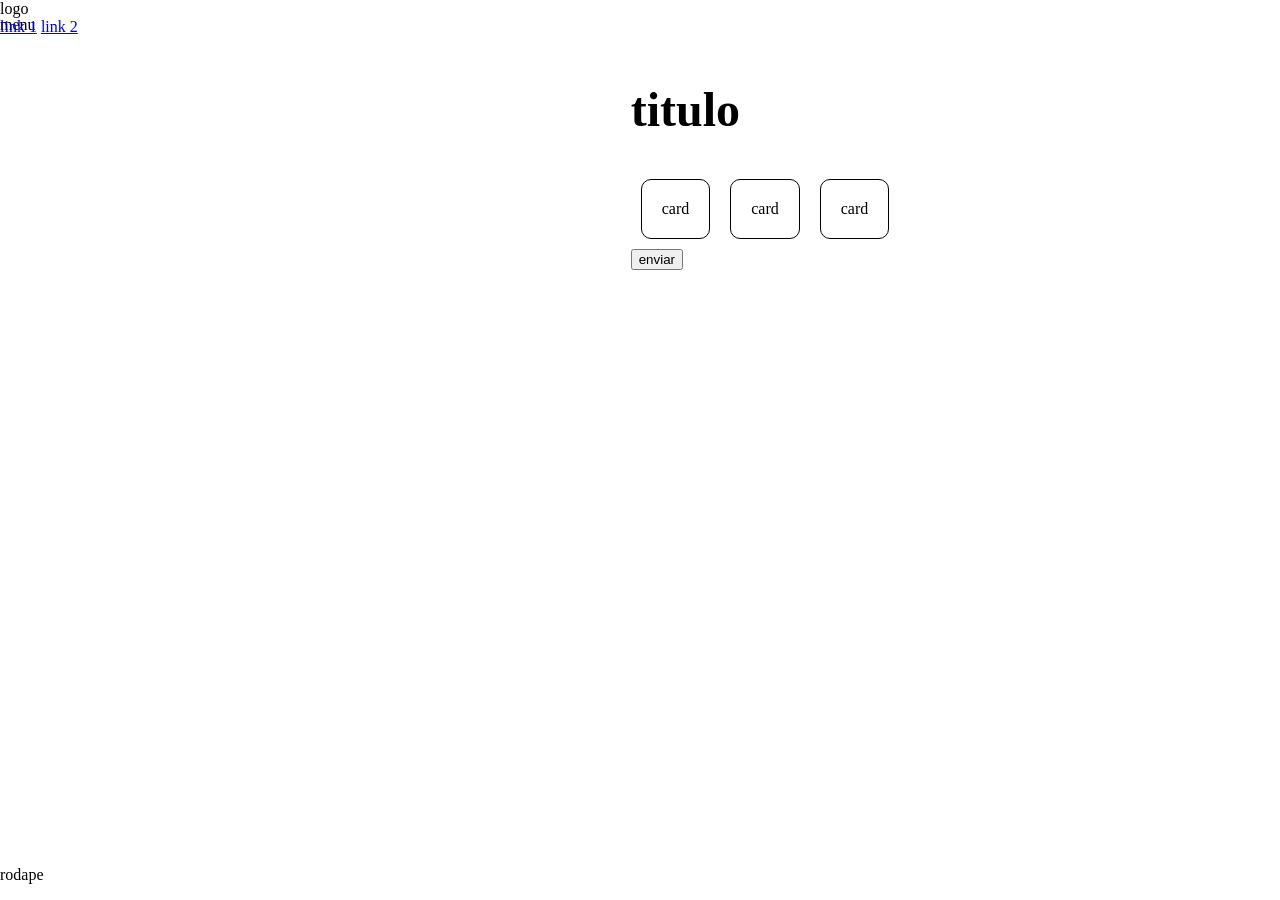
<file: m2/aula10/index.html>
<!DOCTYPE html>
<html lang="pt-br">
<head>
    <meta charset="UTF-8">
    <meta name="viewport" content="width=device-width, initial-scale=1.0">
    <title>exerc animacoes</title>
    <link rel="stylesheet" href="./css/style.css">
</head>
<body>
    <header>
        <div class="logo">logo</div>
        <nav>
            <a href="#">link 1</a>
            <a href="#">link 2</a>
        </nav>
    </header>

    <aside class="sidebar">
        <p>menu</p>
    </aside>

    <main>
        <h1>titulo</h1>
        <div class="galeria">
            <div class="card">card</div>
            <div class="card">card</div>
            <div class="card">card</div>
        </div>
        <form>
            <button type="submit">enviar</button>
        </form>
    </main>

    <footer>
        <p>rodape</p>
    </footer>
</body>
</html>
</file>
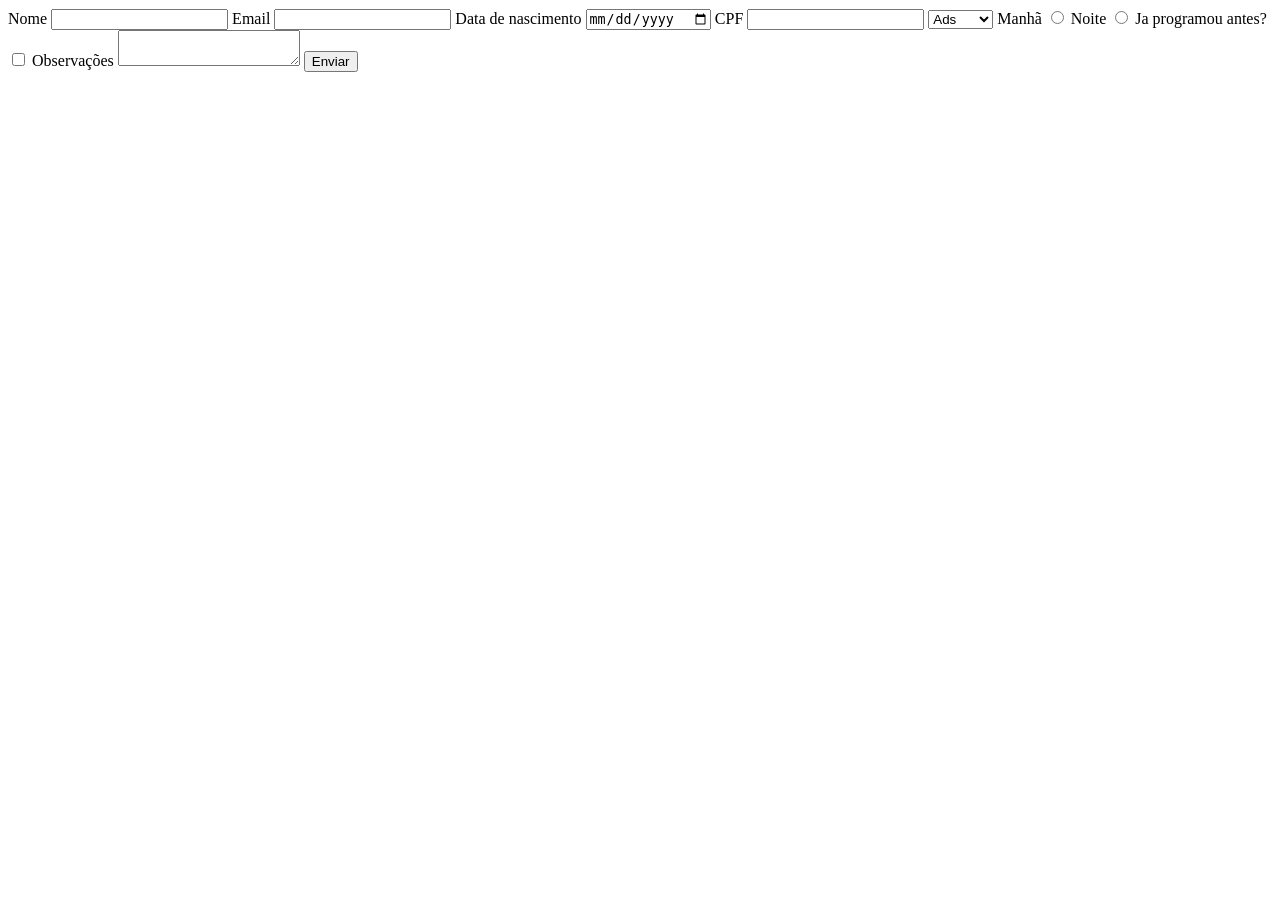
<file: m2/aula4/index.html>
<!DOCTYPE html>
<html lang="pt-br">
<head>
    <meta charset="UTF-8">
    <meta name="viewport" content="width=device-width, initial-scale=1.0">
    <title>FORM</title>
</head>
<body>

    <main>
        <form>
            <label for="name">Nome</label>
            <input type="text" name="name" minlength="5">

            <label for="email">Email</label>
            <input type="email" name="email">

            <label for="datanasc">Data de nascimento</label>
            <input type="date" name="datanasc">

            <label for="cpf">CPF</label>
            <input type="text" pattern="[0-9]{3}\.[0-9]{3}\.[0-9]{3}-[0-9]{2}" name="cpf">
            
            <select name="curso" id="curso">
                <option value="ads">Ads</option>
                <option value="gpi">Gpi</option>
                <option value="comex">Comex</option>
            </select>

            <label for="opcao_radio">Manhã</label>
            <input type="radio" name="opcao_radio" value="Manhã">
            <label for="opcao_radio">Noite</label>
            <input type="radio" name="opcao_radio" value="Noite">
            
            <label for="programou">Ja programou antes?</label>
            <input type="checkbox" name="programou">

            <label for="obs">Observações</label>
            <textarea name="obs" id="obs"></textarea>
            
            <button type="submit">Enviar</button>
        </form>
    </main>

</body>
</html>
</file>
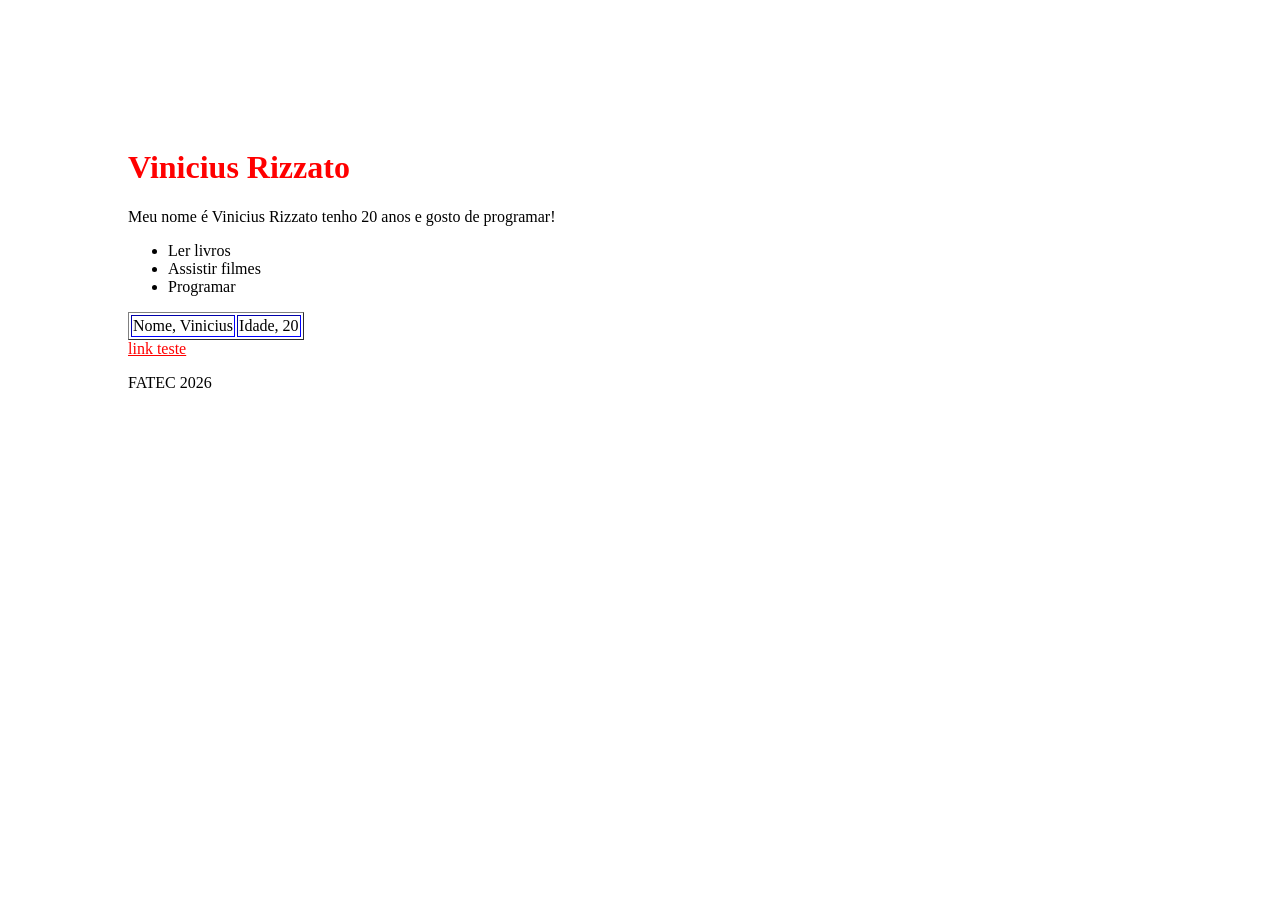
<file: m2/aula5/index.html>
<!DOCTYPE html>
<html lang="pt-br">
<head>
    <meta charset="UTF-8">
    <meta name="viewport" content="width=device-width, initial-scale=1.0">
    <title>Sobre mim</title>
    <link rel="stylesheet" href="./css/style.css">
</head>
<body>
    <header><h1>Vinicius Rizzato</h1></header>

    <main>
        <p>Meu nome é Vinicius Rizzato tenho 20 anos e gosto de programar!</p>

        <ul>
            <li>Ler livros</li>
            <li>Assistir filmes</li>
            <li>Programar</li>
        </ul>

        <table border="1">
            <tr>
                <td>Nome, Vinicius</td>
                <td>Idade, 20</td>
            </tr>
        </table>


        <a href="#">link teste</a>
    </main>

    <footer>
        <p>FATEC 2026</p>
    </footer>
</body>
</html>
</file>
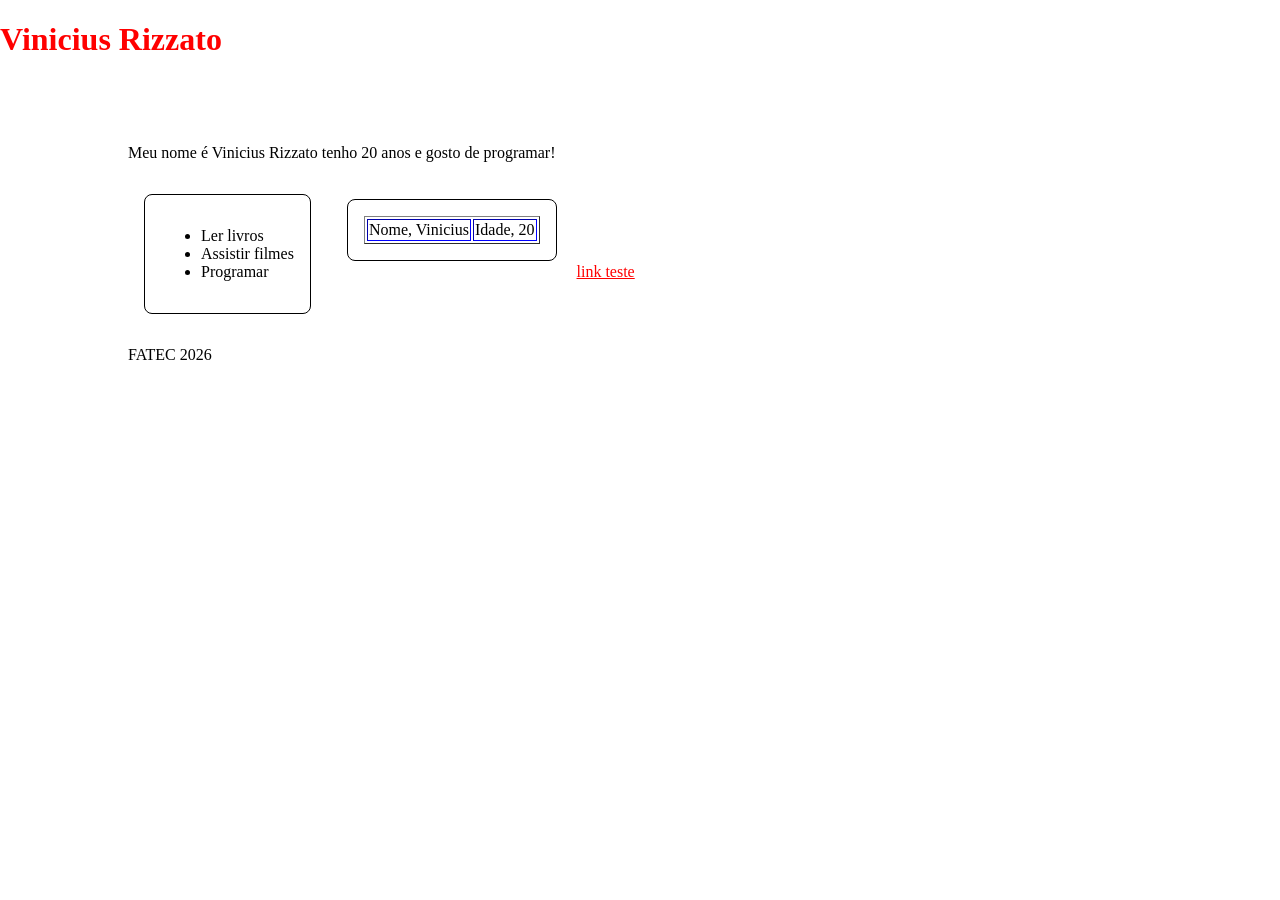
<file: m2/aula6/index.html>
<!DOCTYPE html>
<html lang="pt-br">
<head>
    <meta charset="UTF-8">
    <meta name="viewport" content="width=device-width, initial-scale=1.0">
    <title>Sobre mim</title>
    <link rel="stylesheet" href="./css/style.css">
</head>
<body>
    <header><h1>Vinicius Rizzato</h1></header>

    <main>
        <p>Meu nome é Vinicius Rizzato tenho 20 anos e gosto de programar!</p>

        <div class="card">
            <ul>
                <li>Ler livros</li>
                <li>Assistir filmes</li>
                <li>Programar</li>
            </ul>
        </div>

        <div class="card">
            <table border="1">
                <tr>
                    <td>Nome, Vinicius</td>
                    <td>Idade, 20</td>
                </tr>
            </table>
        </div>

        <a href="#">link teste</a>
    </main>

    <footer>
        <p>FATEC 2026</p>
    </footer>
</body>
</html>
</file>
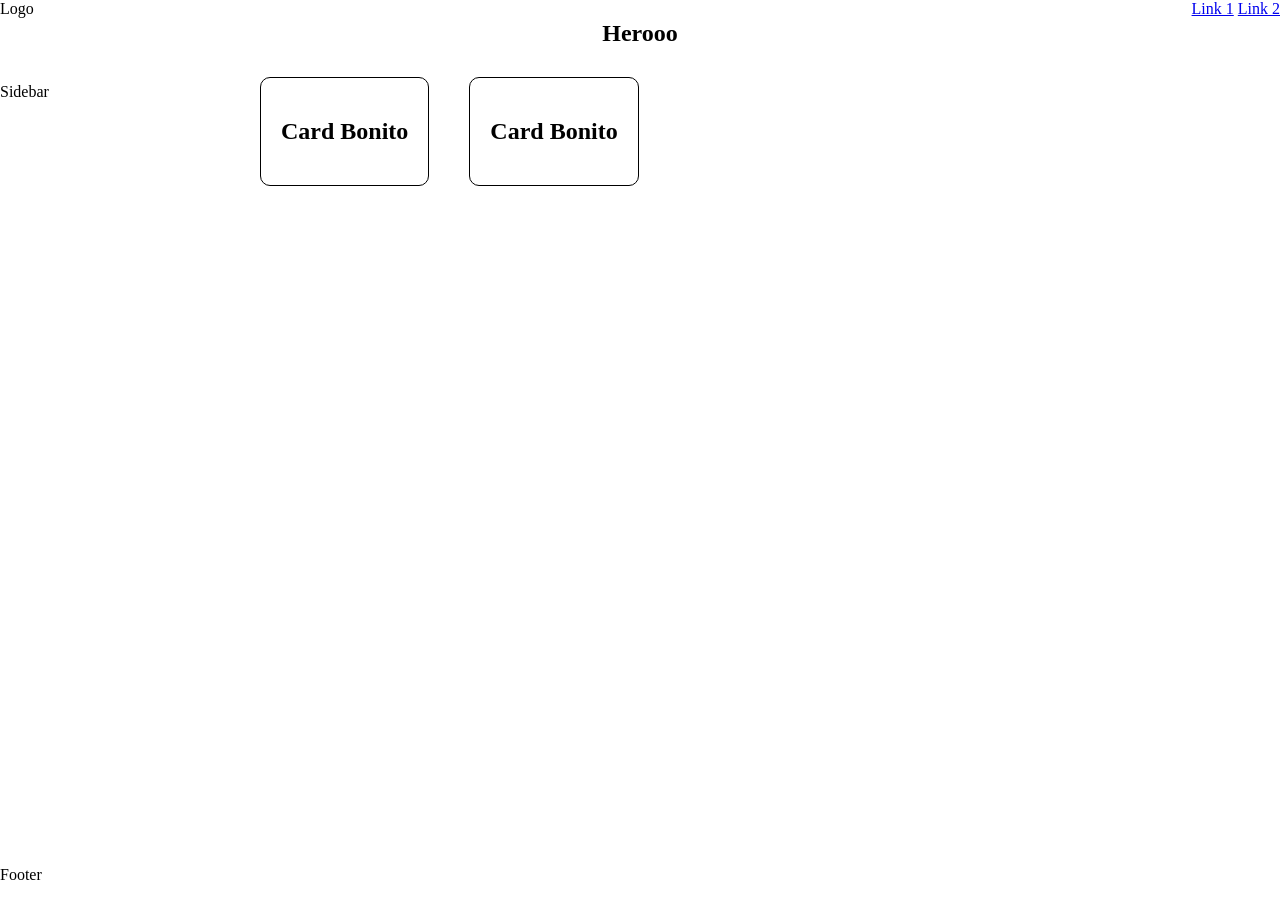
<file: m2/aula7/index.html>
<!DOCTYPE html>
<html lang="pt-br">
<head>
    <meta charset="UTF-8">
    <title>Exercício</title>
    <link rel="stylesheet" href="./css/style.css">
</head>
<body>
    <header>
        <div class="logo">Logo</div>
        <nav>
            <a href="#">Link 1</a>
            <a href="#">Link 2</a>
        </nav>
    </header>

    <section class="hero">
        <h1>Herooo</h1>
    </section>

    <div class="main-wrapper">
        <aside class="sidebar">
            <p>Sidebar</p>
        </aside>

        <main class="content">
            <section class="card-section">
                <div class="card">
                    <h2>Card Bonito</h2>
                </div>
                <div class="card">
                    <h2>Card Bonito</h2>
                </div>
            </section>
        </main>
    </div>

    <footer>
        <p>Footer</p>
    </footer>
</body>
</html>
</file>
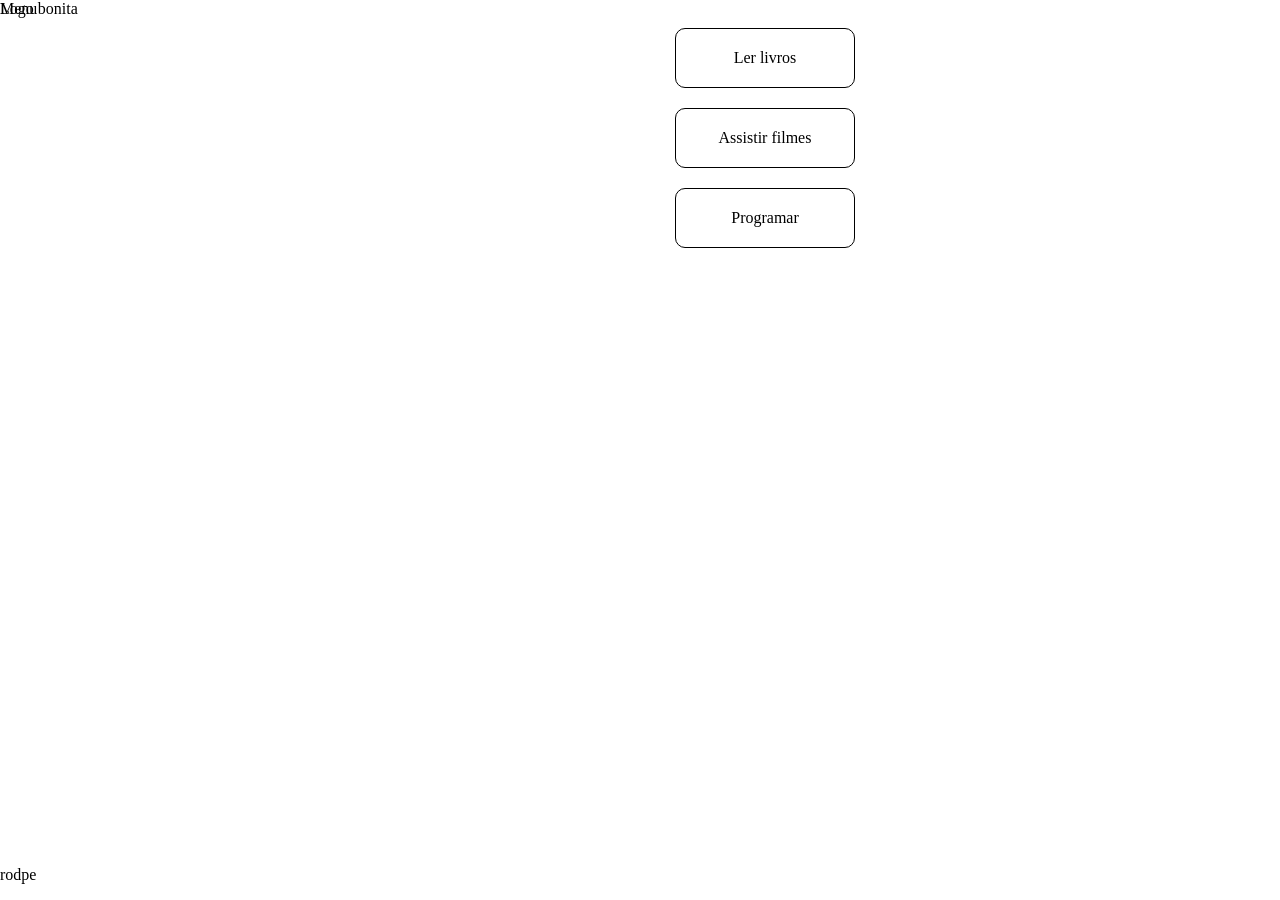
<file: m2/aula8/index.html>
<!DOCTYPE html>
<html lang="pt-br">
<head>
    <meta charset="UTF-8">
    <title>Exercício Grid</title>
    <link rel="stylesheet" href="./css/style.css">
</head>
<body>
    <header>
        <div class="logo">Logo bonita</div>
    </header>

    <aside class="sidebar">
        <nav>Menu</nav>
    </aside>

    <main>
        <div class="galeria">
            <div class="card">Ler livros</div>
            <div class="card">Assistir filmes</div>
            <div class="card">Programar</div>
        </div>
    </main>

    <footer>
        <p>rodpe</p>
    </footer>
</body>
</html>
</file>
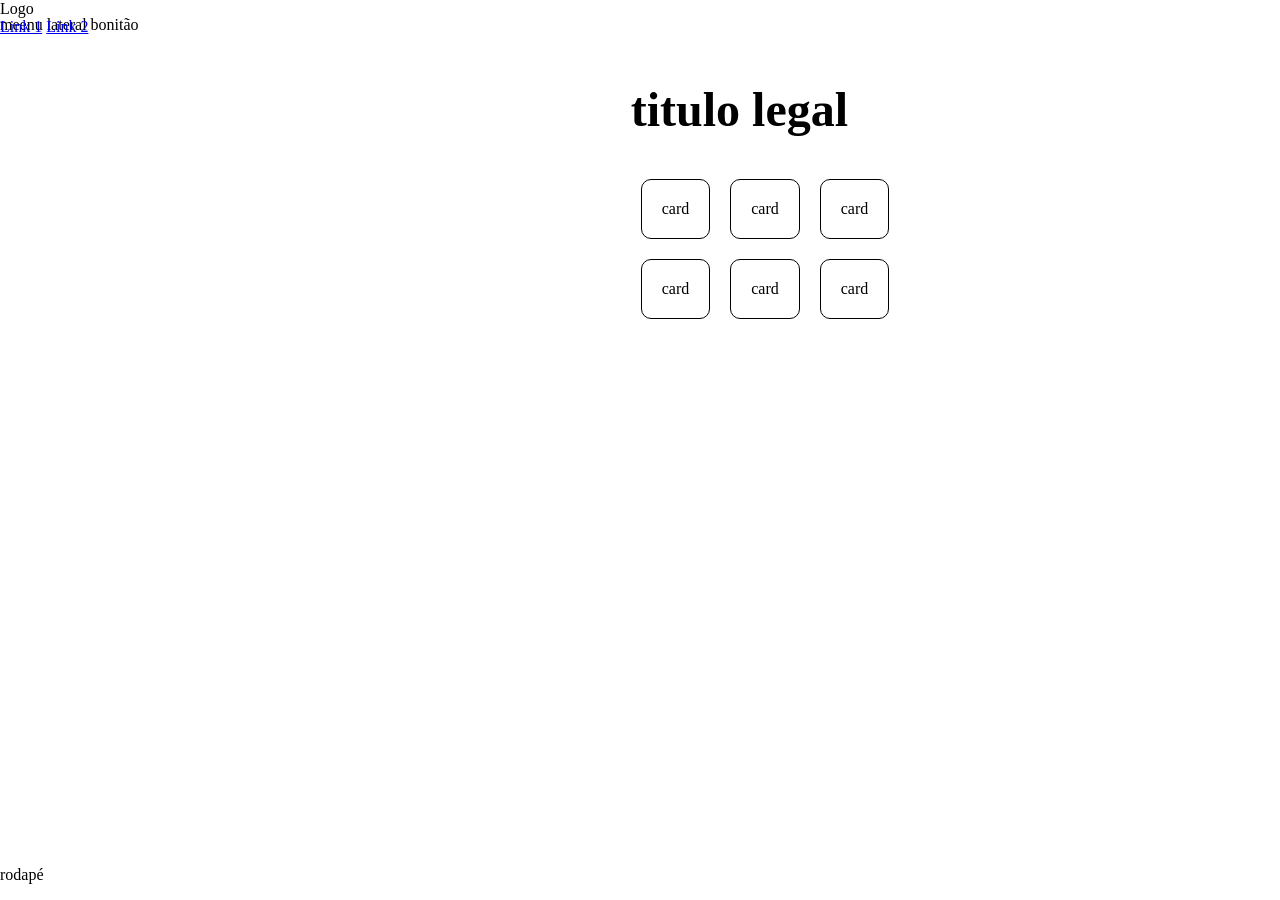
<file: m2/aula9/index.html>
<!DOCTYPE html>
<html lang="pt-br">
<head>
    <meta charset="UTF-8">
    <meta name="viewport" content="width=device-width, initial-scale=1.0">
    <title>exercício responsivo</title>
    <link rel="stylesheet" href="./css/style.css">
</head>
<body>
    <header>
        <div class="logo">Logo</div>
        <nav>
            <a href="#">Link 1</a>
            <a href="#">Link 2</a>
        </nav>
    </header>

    <aside class="sidebar">
        <p>meenu lateral bonitão</p>
    </aside>

    <main>
        <h1>titulo legal</h1>
        <div class="galeria">
            <div class="card">card</div>
            <div class="card">card</div>
            <div class="card">card</div>
            <div class="card">card</div>
            <div class="card">card</div>
            <div class="card">card</div>
        </div>
    </main>

    <footer>
        <p>rodapé</p>
    </footer>
</body>
</html>
</file>
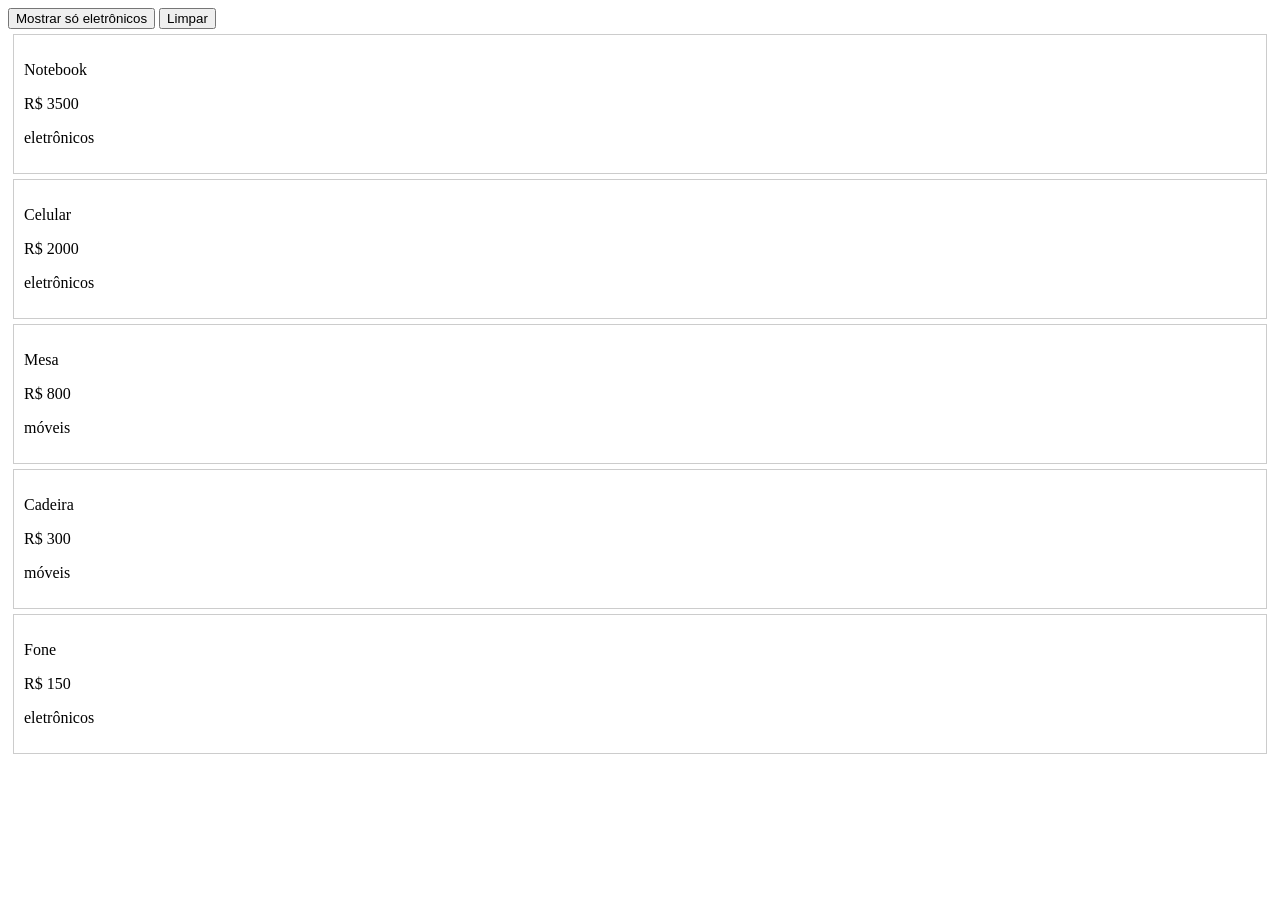
<file: m3/aula14/index.html>
<!DOCTYPE html>
<html lang="pt-br">
<head>
<meta charset="UTF-8">
<title>Produtos</title>
<style>
  .card {
    border: 1px solid #ccc;
    padding: 10px;
    margin: 5px;
  }
</style>
</head>
<body>

<button id="filtro">Mostrar só eletrônicos</button>
<button id="limpar">Limpar</button>

<div id="container"></div>

<script>
const produtos = [
  { nome: "Notebook", preco: 3500, categoria: "eletrônicos" },
  { nome: "Celular", preco: 2000, categoria: "eletrônicos" },
  { nome: "Mesa", preco: 800, categoria: "móveis" },
  { nome: "Cadeira", preco: 300, categoria: "móveis" },
  { nome: "Fone", preco: 150, categoria: "eletrônicos" }
]

const container = document.getElementById("container")

function renderProdutos(lista) {
  container.innerHTML = ""
  lista.forEach(produto => {
    const div = document.createElement("div")
    div.classList.add("card")
    div.classList.add(produto.categoria)

    div.innerHTML = `
      <p>${produto.nome}</p>
      <p>R$ ${produto.preco}</p>
      <p>${produto.categoria}</p>
    `

    container.appendChild(div)
  })
}

renderProdutos(produtos)

document.getElementById("filtro").addEventListener("click", () => {
  document.querySelectorAll(".card").forEach(card => {
    if (!card.classList.contains("eletrônicos")) {
      card.classList.toggle("hide")
      card.style.display = card.style.display === "none" ? "block" : "none"
    }
  })
})

document.getElementById("limpar").addEventListener("click", () => {
  container.innerHTML = ""
})
</script>

</body>
</html>
</file>
<file: m2/aula10/css/style.css>
* {
    box-sizing: border-box;
}

body {
    margin: 0;
    min-height: 100vh;
    display: grid;
    grid-template-areas: 
        "header header"
        "sidebar main"
        "footer footer";
    grid-template-columns: 250px 1fr;
    grid-template-rows: auto 1fr auto;
    animation: fade-in 1s ease;
}

header {
    grid-area: header;
    position: fixed;
    top: 0;
    width: 100%;
}

nav {
    display: none;
}

sidebar {
    grid-area: sidebar;
}

main {
    grid-area: main;
    margin: 0 auto;
}

img {
    max-width: 100%;
    height: auto;
}

h1 {
    font-size: clamp(1.5rem, 5vw, 3rem);
}

h2 {
    font-size: clamp(1.2rem, 4vw, 2.5rem);
}

a, button {
    transition: all 0.3s ease;
}

.galeria {
    display: grid;
    grid-template-columns: 1fr;
}

.card {
    display: grid;
    place-items: center;
    padding: 20px;
    border: 1px solid black;
    border-radius: 10px;
    margin: 10px;
    transition: all 0.3s ease;
}

.card:hover {
    transform: translateY(-4px);
    box-shadow: 0 4px 8px rgba(0,0,0,0.2);
}

button[type="submit"]:active {
    transform: scale(0.95);
}

@keyframes fade-in {
    from { opacity: 0; }
    to { opacity: 1; }
}

footer {
    grid-area: footer;
}

@media (min-width: 481px) {
    .galeria {
        grid-template-columns: repeat(2, 1fr);
    }
}

@media (min-width: 768px) {
    nav {
        display: block;
    }
}

@media (min-width: 1024px) {
    .galeria {
        grid-template-columns: repeat(3, 1fr);
    }
}

@media (prefers-reduced-motion: reduce) {
    * {
        animation-duration: 0.01ms !important;
        animation-iteration-count: 1 !important;
        transition-duration: 0.01ms !important;
        scroll-behavior: auto !important;
    }
}
</file>
<file: m2/aula5/css/style.css>
body{
    font-family: 'Times New Roman', Times, serif;
    padding: 4rem;
    margin: 4rem;
}

h1, h2, h3, h4, h5, a {
    color: red;
}

td {
    border-color: blue;
}
</file>
<file: m2/aula6/css/style.css>
* {
    box-sizing: border-box;
}

body {
    font-family: 'Times New Roman', Times, serif;
    padding: 4rem;
    margin: 4rem;
}

h1, h2, h3, h4, h5, a {
    color: red;
}

td {
    border-color: blue;
}

header {
    position: fixed;
    top: 0;
    left: 0;
    width: 100%;
}

main {
    margin: 0 auto;
}

.card {
    display: inline-block;
    padding: 1rem;
    border: 1px solid black;
    border-radius: 8px;
    margin: 1rem;
}
</file>
<file: m2/aula7/css/style.css>
* {
    box-sizing: border-box;
}

body {
    font-family: 'Times New Roman', Times, serif;
    margin: 0;
    display: flex;
    flex-direction: column;
    min-height: 100vh;
}

header {
    position: fixed;
    top: 0;
    width: 100%;
    display: flex;
    justify-content: space-between;
}

.hero {
    display: flex;
    justify-content: center;
    align-items: center;
}

.main-wrapper {
    display: flex;
}

.sidebar {
    flex: 0 0 250px;
}

.content {
    flex: 1;
    margin: 0 auto;
}

.card-section {
    display: flex;
    flex-wrap: wrap;
    gap: 20px;
}

.card {
    display: inline-block;
    padding: 20px;
    border: 1px solid black;
    border-radius: 10px;
    margin: 10px;
}

footer {
    margin-top: auto;
}
</file>
<file: m2/aula8/css/style.css>
* {
    box-sizing: border-box;
}

body {
    margin: 0;
    min-height: 100vh;
    display: grid;
    grid-template-areas: 
        "header header"
        "sidebar main"
        "footer footer";
    grid-template-columns: 250px 1fr;
    grid-template-rows: auto 1fr auto;
}

header {
    grid-area: header;
    position: fixed;
    top: 0;
    width: 100%;
}

sidebar {
    grid-area: sidebar;
}

main {
    grid-area: main;
    margin: 0 auto;
}

.galeria {
    display: grid;
    grid-template-columns: repeat(auto-fit, minmax(200px, 1fr));
}

.card {
    display: grid;
    place-items: center;
    padding: 20px;
    border: 1px solid black;
    border-radius: 10px;
    margin: 10px;
}

footer {
    grid-area: footer;
}
</file>
<file: m2/aula9/css/style.css>
* {
    box-sizing: border-box;
}

body {
    margin: 0;
    min-height: 100vh;
    display: grid;
    grid-template-areas: 
        "header header"
        "sidebar main"
        "footer footer";
    grid-template-columns: 250px 1fr;
    grid-template-rows: auto 1fr auto;
}

header {
    grid-area: header;
    position: fixed;
    top: 0;
    width: 100%;
}

nav {
    display: none;
}

sidebar {
    grid-area: sidebar;
}

main {
    grid-area: main;
    margin: 0 auto;
}

img {
    max-width: 100%;
    height: auto;
}

h1 {
    font-size: clamp(1.5rem, 5vw, 3rem);
}

h2 {
    font-size: clamp(1.2rem, 4vw, 2.5rem);
}

.galeria {
    display: grid;
    grid-template-columns: 1fr;
}

.card {
    display: grid;
    place-items: center;
    padding: 20px;
    border: 1px solid black;
    border-radius: 10px;
    margin: 10px;
}

footer {
    grid-area: footer;
}

@media (min-width: 481px) {
    .galeria {
        grid-template-columns: repeat(2, 1fr);
    }
}

@media (min-width: 768px) {
    nav {
        display: block;
    }
}

@media (min-width: 1024px) {
    .galeria {
        grid-template-columns: repeat(3, 1fr);
    }
}
</file>
